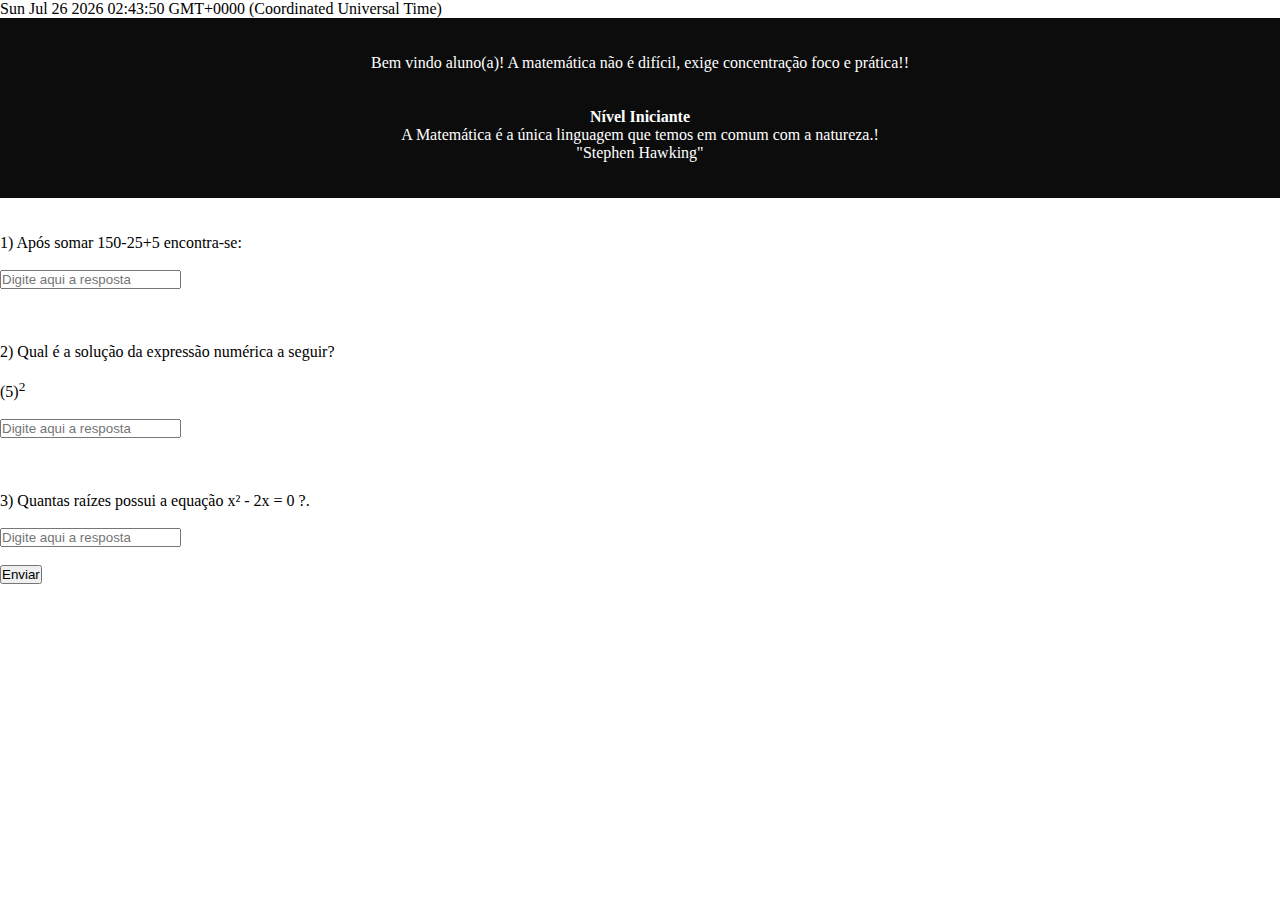
<file: index.html>
<!DOCTYPE html>
<html>
<head>
	<title>Simulado</title>
	<meta charset="UTF-8">
	<link rel="stylesheet" type="text/css" href="estilo.css">
	<script src="script.js"></script>

</head>

<script type="text/javascript">
		document.write(Date());
		var usuario = prompt("Digite o seu nome: ", "Nome");
		document.getElementById("nome".innerHTML=" Seja bem-vindo"+usuario+"!");
		alert("Olá " +usuario+", seja bem vindo!");
</script>
<body>

	<div id="geral">
		<div id="cabecalho"> 
			<br>
			<br>
			<p>Bem vindo aluno(a)! A matemática não é difícil, exige concentração foco e prática!!</p>
			<br>
			<br><p><b>Nível Iniciante</b></o></br>
			<p>A Matemática é a única linguagem que temos em comum com a natureza.!</p>
			<p>"Stephen Hawking"</p>
			<br>
			<br>
		</div>

		<div id="corpo">
			<br>
			<br>
			<p>1) Após somar 150-25+5 encontra-se:
			</p>
			<br>
			<input id="num1" type="number" placeholder="Digite aqui a resposta">
    		<br>
    		<br>

    		<br>
			<br>
			<p>2) Qual é a solução da expressão numérica a seguir?
				<br>
				<br>
				(5)<sup>2</sup>
			</p>
			<br>
			<input id="num2" type="number" placeholder="Digite aqui a resposta">
    		<br>
    		<br>

    		<br>
			<br>
			<p>3) Quantas raízes possui a equação x² - 2x = 0 ?.<br>
			</p>
			<br>
			<input id="num3" type="number" placeholder="Digite aqui a resposta">
    		<br>
    		<br>

		<button onclick="Verificar()">Enviar</button>	
		</div>

	</div>

</body>
</html>
</file>
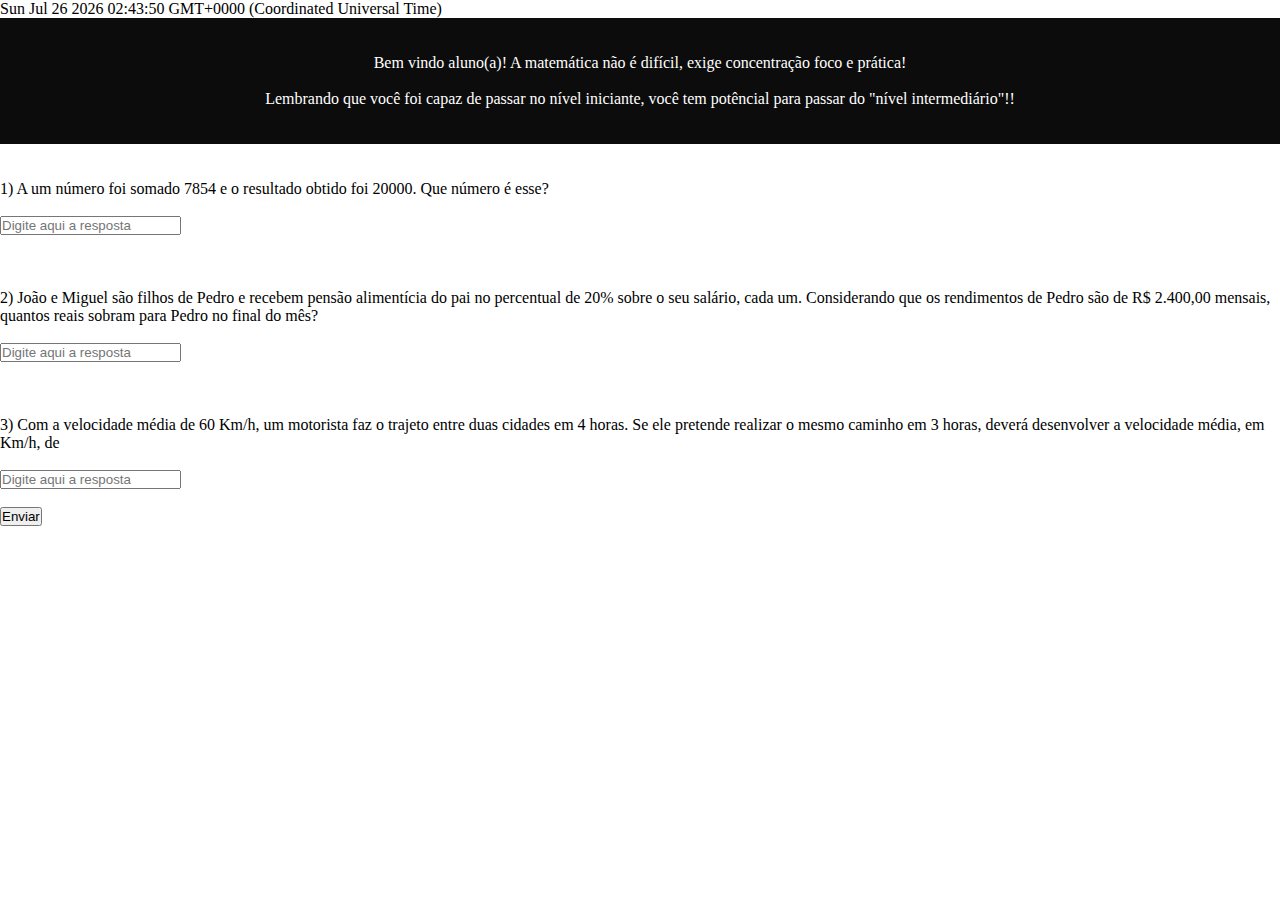
<file: index2.html>
<!DOCTYPE html>
<html>
<head>
	<title>Simulado</title>
	<meta charset="UTF-8">
	<link rel="stylesheet" type="text/css" href="estilo.css">
	<script src="script2.js"></script>

</head>
<body>

	<script type="text/javascript">
		document.write(Date());
	</script>

	<div id="geral">
		<div id="cabecalho"> 
			<br>
			<br>
			<p>Bem vindo aluno(a)! A matemática não é difícil, exige concentração foco e prática!</p>
			<br>
			<p>Lembrando que você foi capaz de passar no nível iniciante, você tem potêncial para passar do "nível intermediário"!!</p>
			<br>
			<br>
		</div>

		<div id="corpo">
			<br>
			<br>
			<p>1) A um número foi somado 7854 e o resultado obtido foi 20000. Que número é esse?
			</p>
			<br>
			<input id="num1" type="number" placeholder="Digite aqui a resposta">
    		<br>
    		<br>

    		<br>
			<br>
			<p>2) João e Miguel são filhos de Pedro e recebem pensão alimentícia do pai no percentual de 20% sobre o seu salário, cada um.
			Considerando que os rendimentos de Pedro são de R$ 2.400,00 mensais, quantos reais sobram para Pedro no final do mês?
			</p>
			<br>
			<input id="num2" type="number" placeholder="Digite aqui a resposta">
    		<br>
    		<br>

    		<br>
			<br>
			<p>3) Com a velocidade média de 60 Km/h, um motorista faz o trajeto entre duas cidades em 4 horas. Se ele pretende realizar o
			mesmo caminho em 3 horas, deverá desenvolver a velocidade média, em Km/h, de
			<br>
			</p>
			<br>
			<input id="num3" type="number" placeholder="Digite aqui a resposta">
    		<br>
    		<br>

		<button onclick="Verificar()">Enviar</button>	
		</div>

	</div>

</body>
</html>
</file>
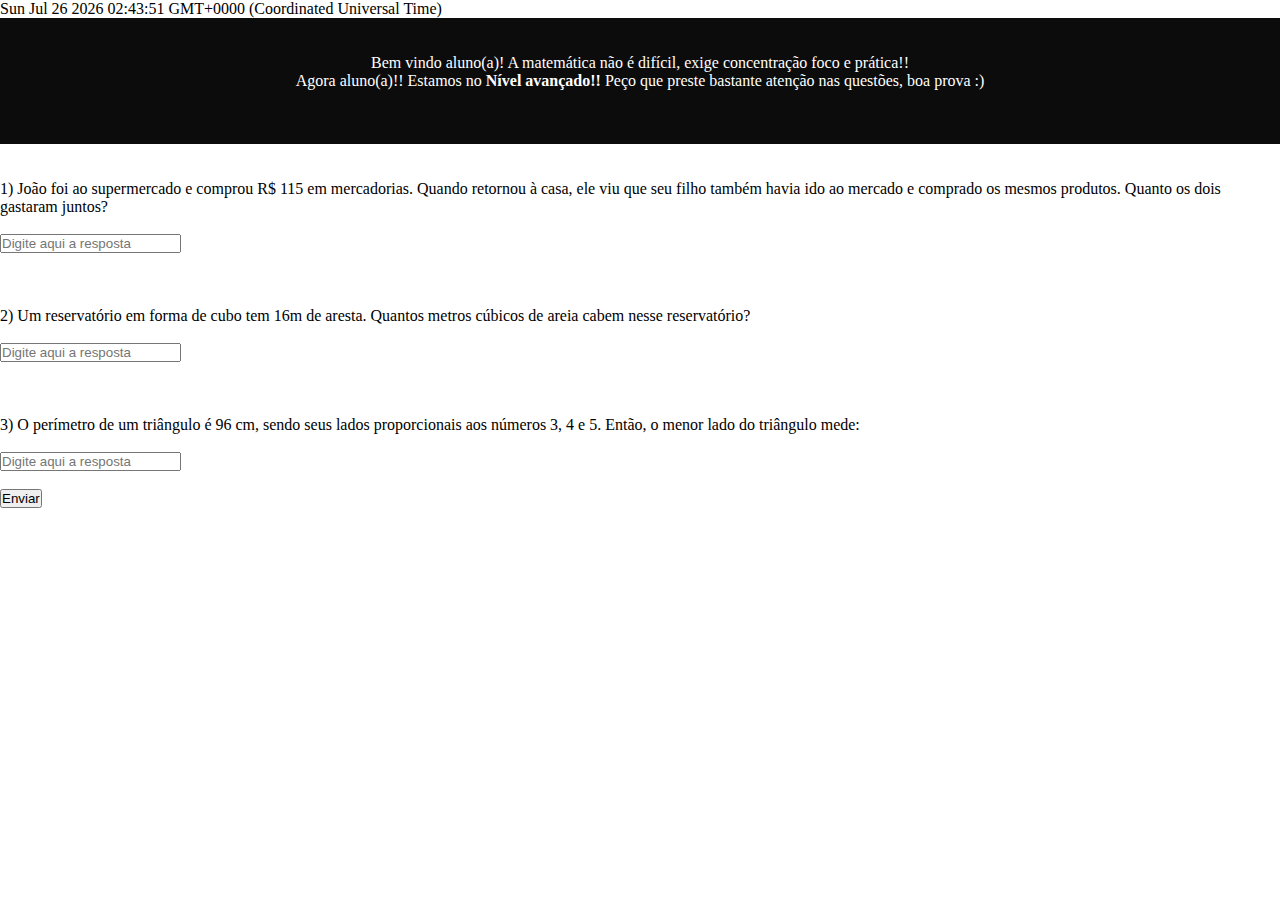
<file: index3.html>
<!DOCTYPE html>
<html>
<head>
	<title>Simulado</title>
	<meta charset="UTF-8">
	<link rel="stylesheet" type="text/css" href="estilo.css">
	<script src="script3.js"></script>

</head>
<body>

	<script type="text/javascript">
		document.write(Date());
	</script>

	<div id="geral">
		<div id="cabecalho"> 
			<br>
			<br>
			<p>Bem vindo aluno(a)! A matemática não é difícil, exige concentração foco e prática!!</p>
			<p>Agora aluno(a)!! Estamos no <b>Nível avançado!!</b> Peço que preste bastante atenção nas questões, boa prova :)</p>
			<br>
			<br>
			<br>
		</div>

		<div id="corpo">
			<br>
			<br>
			<p>1) João foi ao supermercado e comprou R$ 115 em mercadorias. Quando retornou à casa, ele viu que seu filho também havia ido ao mercado e comprado os mesmos produtos. Quanto os dois gastaram juntos?
			</p>
			<br>
			<input id="num1" type="number" placeholder="Digite aqui a resposta">
    		<br>
    		<br>

    		<br>
			<br>
			<p>2) Um reservatório em forma de cubo tem 16m de aresta. Quantos metros cúbicos de areia cabem nesse reservatório?
			</p>
			<br>
			<input id="num2" type="number" placeholder="Digite aqui a resposta">
    		<br>
    		<br>

    		<br>
			<br>
			<p>3) O perímetro de um triângulo é 96 cm, sendo seus lados proporcionais aos números 3, 4 e 5. Então, o menor lado do
			triângulo mede:
			<br>
			</p>
			<br>
			<input id="num3" type="number" placeholder="Digite aqui a resposta">
    		<br>
    		<br>

		<button onclick="Verificar()">Enviar</button>	
		</div>

	</div>

</body>
</html>
</file>
<file: estilo.css>
*{
	margin:0;
	padding:0;
}

#geral{
	width: 100%;
	height: 619px;
	margin: 0px;
	
}

#cabecalho{
	background-color: #0c0c0c;
	text-align: center;
	color: white;
}
</file>
